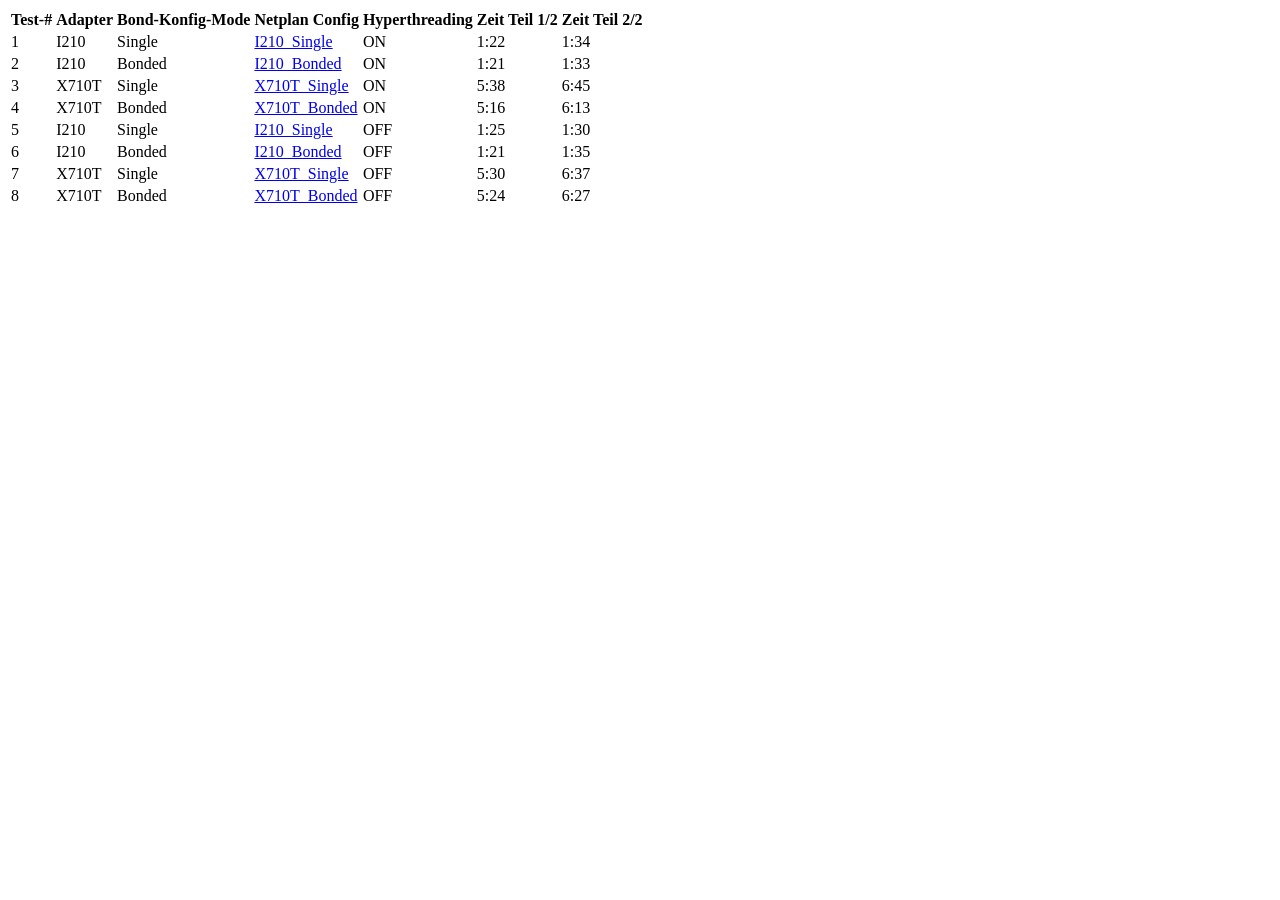
<file: index.html>
<!DOCTYPE html>
<html lang="en">

<head>
    <meta charset="UTF-8">
    <meta name="viewport" content="width=device-width, initial-scale=1.0">
    <title>Tabelle Übersicht</title>
</head>

<body>
    <table>
        <thead>
            <tr>
                <th>Test-#</th>
                <th>Adapter</th>
                <th>Bond-Konfig-Mode</th>
                <th>Netplan Config</th>
                <th>Hyperthreading</th>
                <th>Zeit Teil 1/2</th>
                <th>Zeit Teil 2/2</th>
            </tr>
        </thead>
        <tbody>
            <tr>
                <td>1</td>
                <td>I210</td>
                <td>Single</td>
                <td><a href="https://capicodo.github.io/PCG/I210_Single.html">I210_Single</a></td>
                <td>ON</td>
                <td>1:22</td>
                <td>1:34</td>
            </tr>
            <tr>
                <td>2</td>
                <td>I210</td>
                <td>Bonded</td>
                <td><a href="https://capicodo.github.io/PCG/I210_Bonded.html">I210_Bonded</a></td>
                <td>ON</td>
                <td>1:21</td>
                <td>1:33</td>
            </tr>
            <tr>
                <td>3</td>
                <td>X710T</td>
                <td>Single</td>
                <td><a href="https://capicodo.github.io/PCG/X710T_Single.html">X710T_Single</a></td>
                <td>ON</td>
                <td>5:38</td>
                <td>6:45</td>
            </tr>
            <tr>
                <td>4</td>
                <td>X710T</td>
                <td>Bonded</td>
                <td><a href="https://capicodo.github.io/PCG/X710T_Bonded.html">X710T_Bonded</a></td>
                <td>ON</td>
                <td>5:16</td>
                <td>6:13</td>
            </tr>
            <tr>
                <td>5</td>
                <td>I210</td>
                <td>Single</td>
                <td><a href="https://capicodo.github.io/PCG/I210_Single.html">I210_Single</a></td>
                <td>OFF</td>
                <td>1:25</td>
                <td>1:30</td>
            </tr>
            <tr>
                <td>6</td>
                <td>I210</td>
                <td>Bonded</td>
                <td><a href="https://capicodo.github.io/PCG/I210_Bonded.html">I210_Bonded</a></td>
                <td>OFF</td>
                <td>1:21</td>
                <td>1:35</td>
            </tr>
            <tr>
                <td>7</td>
                <td>X710T</td>
                <td>Single</td>
                <td><a href="https://capicodo.github.io/PCG/X710T_Single.html">X710T_Single</a></td>
                <td>OFF</td>
                <td>5:30</td>
                <td>6:37</td>
            </tr>
            <tr>
                <td>8</td>
                <td>X710T</td>
                <td>Bonded</td>
                <td><a href="https://capicodo.github.io/PCG/X710T_Bonded.html">X710T_Bonded</a></td>
                <td>OFF</td>
                <td>5:24</td>
                <td>6:27</td>
            </tr>
        </tbody>
    </table>

</body>

</html>
</file>
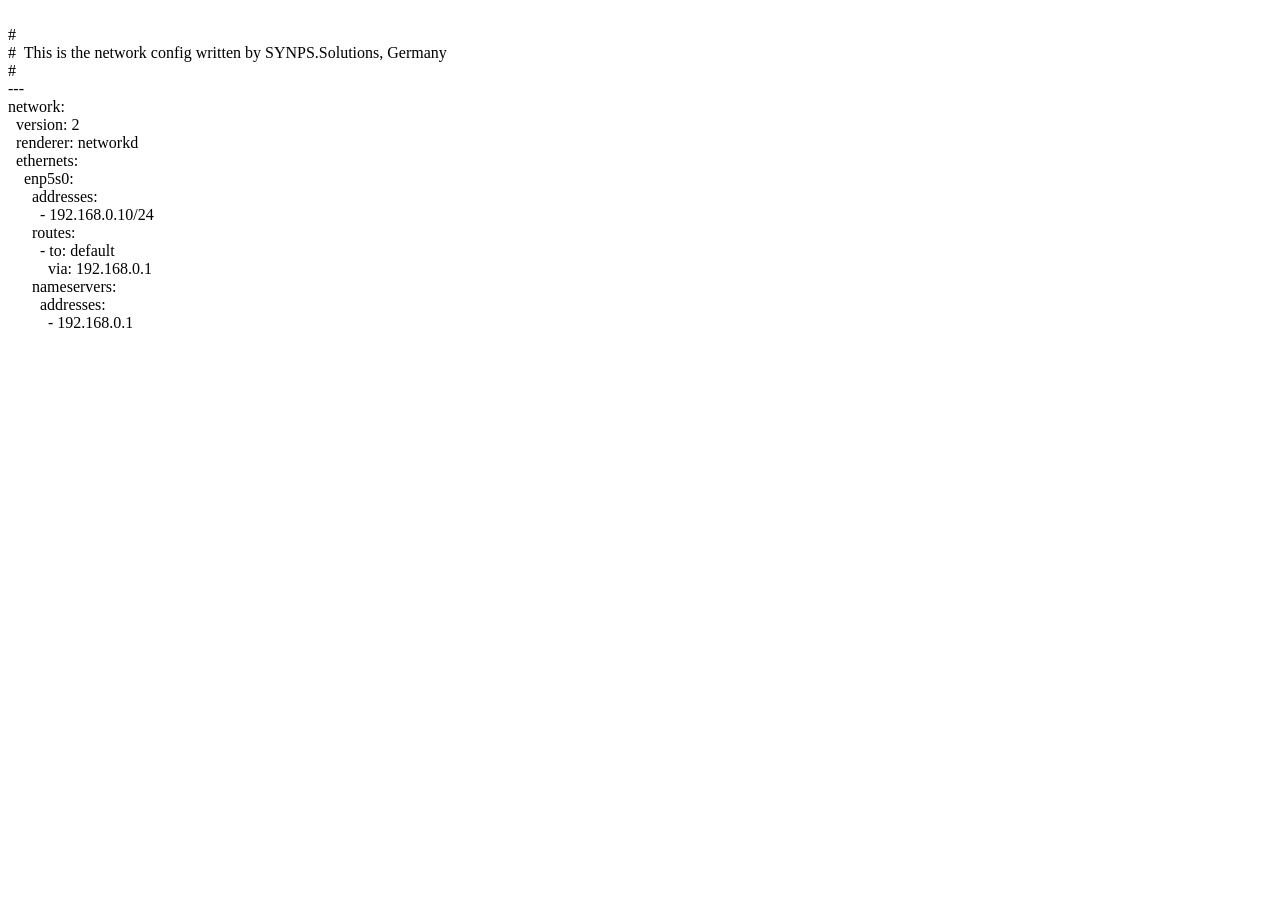
<file: 00-installer-config.yaml.html>
<!DOCTYPE html>
<html lang="en">
<head>
    <meta charset="UTF-8">
    <meta name="viewport" content="width=device-width, initial-scale=1.0">
    <link rel="stylesheet" href="style.css">
    <title>Config Single</title>
</head>
<body>
    <span class="preserve-newlines">
#
#  This is the network config written by SYNPS.Solutions, Germany
#
---
network:
  version: 2
  renderer: networkd
  ethernets:
    enp5s0:
      addresses:
        - 192.168.0.10/24
      routes:
        - to: default
          via: 192.168.0.1
      nameservers:
        addresses:
          - 192.168.0.1


    </span>
</body>
</html>
</file>
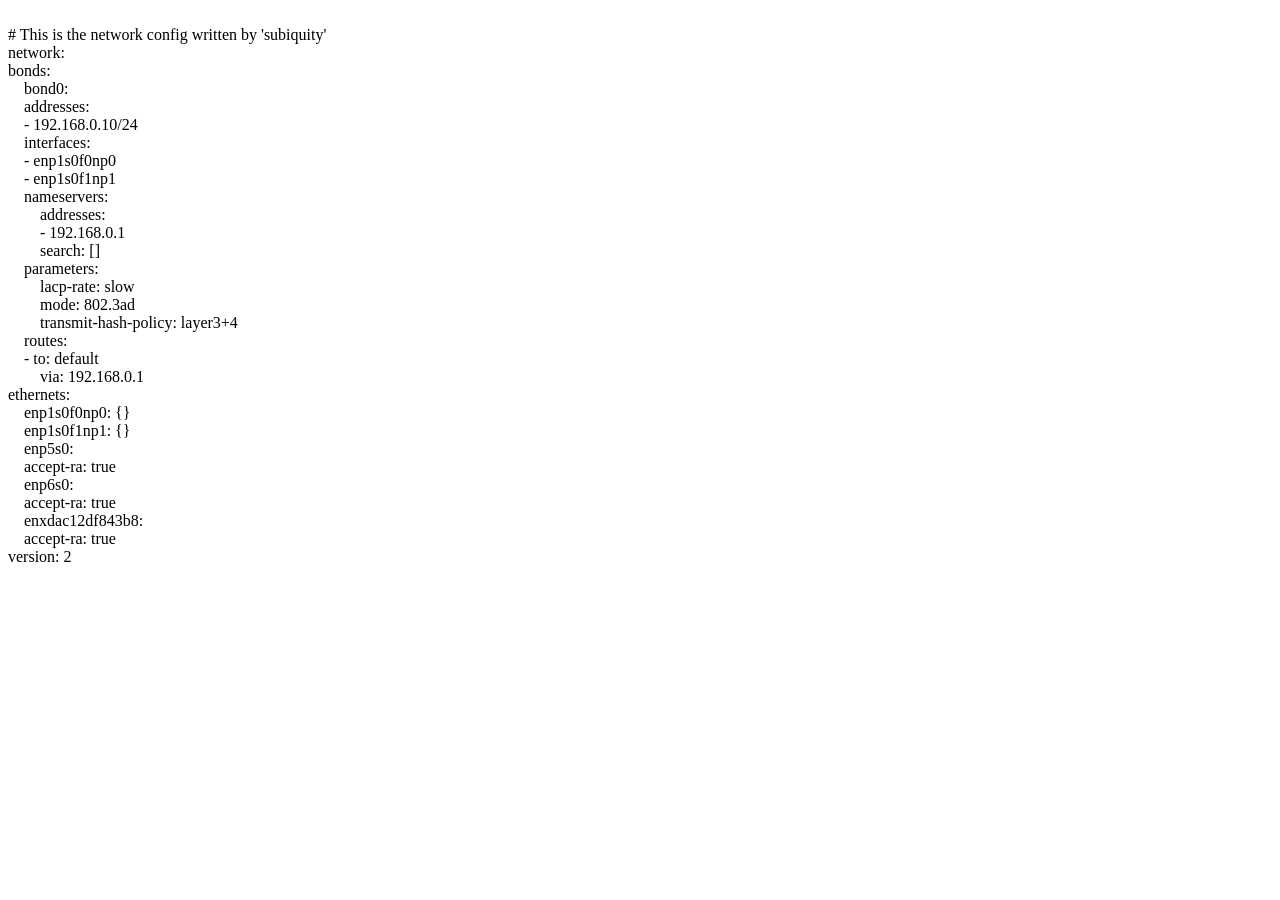
<file: 00-installer-config.yaml_subiquity.html>
<!DOCTYPE html>
<html lang="en">
<head>
    <meta charset="UTF-8">
    <meta name="viewport" content="width=device-width, initial-scale=1.0">
    <link rel="stylesheet" href="style.css">
    <title>Config Bond</title>
</head>
<body>
    <span class="preserve-newlines">
# This is the network config written by 'subiquity'
network:
bonds:
    bond0:
    addresses:
    - 192.168.0.10/24
    interfaces:
    - enp1s0f0np0
    - enp1s0f1np1
    nameservers:
        addresses:
        - 192.168.0.1
        search: []
    parameters:
        lacp-rate: slow
        mode: 802.3ad
        transmit-hash-policy: layer3+4
    routes:
    - to: default
        via: 192.168.0.1
ethernets:
    enp1s0f0np0: {}
    enp1s0f1np1: {}
    enp5s0:
    accept-ra: true
    enp6s0:
    accept-ra: true
    enxdac12df843b8:
    accept-ra: true
version: 2

    </span>
</body>
</html>
</file>
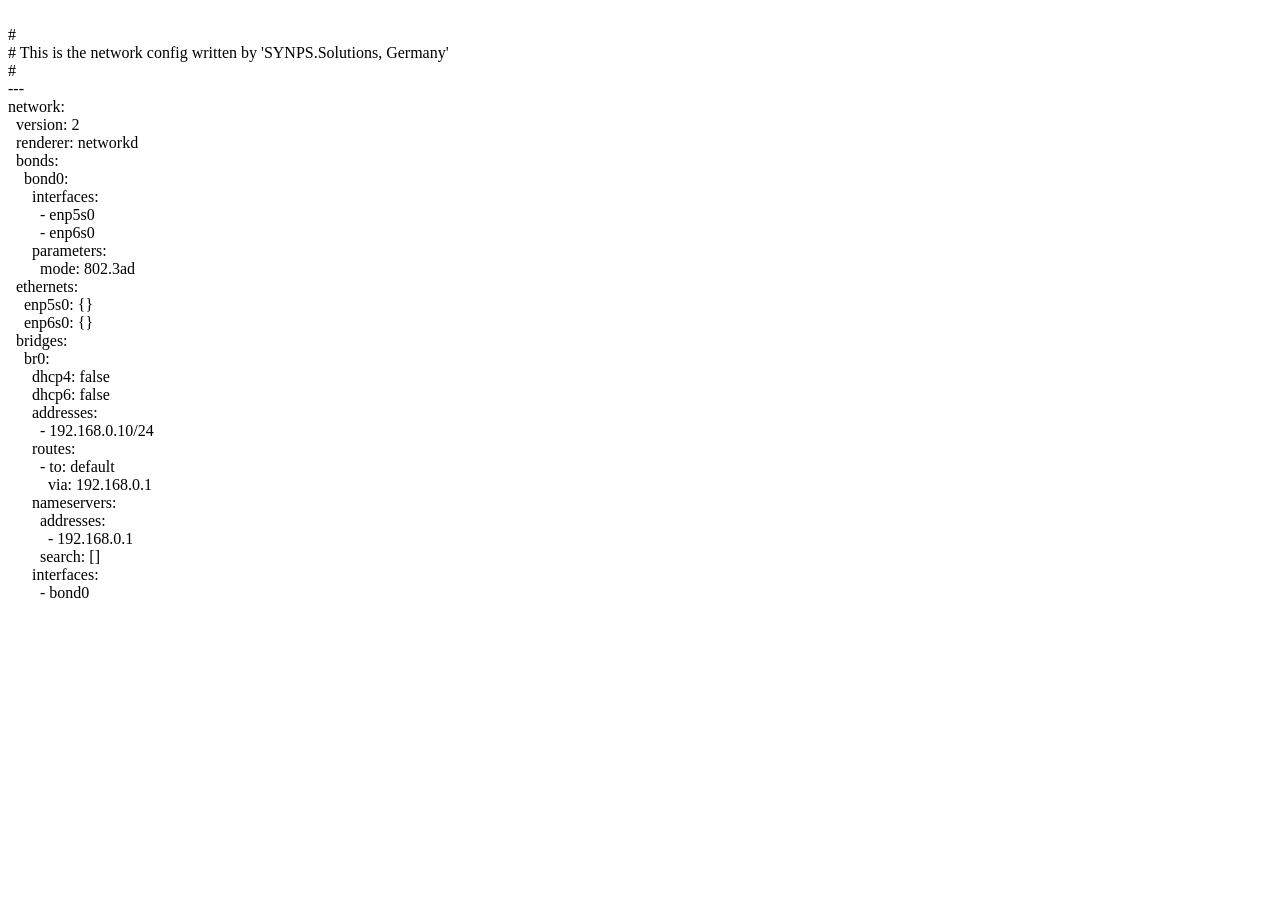
<file: 50-cloud-init.yaml_I210_bond_static.html>
<!DOCTYPE html>
<html lang="en">
<head>
    <meta charset="UTF-8">
    <meta name="viewport" content="width=device-width, initial-scale=1.0">
    <link rel="stylesheet" href="style.css">
    <title>Document</title>
</head>
<body>
    <span class="preserve-newlines">
#
# This is the network config written by 'SYNPS.Solutions, Germany'
#
---
network:
  version: 2
  renderer: networkd
  bonds:
    bond0:
      interfaces:
        - enp5s0
        - enp6s0
      parameters:
        mode: 802.3ad
  ethernets:
    enp5s0: {}
    enp6s0: {}
  bridges:
    br0:
      dhcp4: false
      dhcp6: false
      addresses:
        - 192.168.0.10/24
      routes:
        - to: default
          via: 192.168.0.1
      nameservers:
        addresses:
          - 192.168.0.1
        search: []
      interfaces:
        - bond0
        </span>
    </body>
</html>
</file>
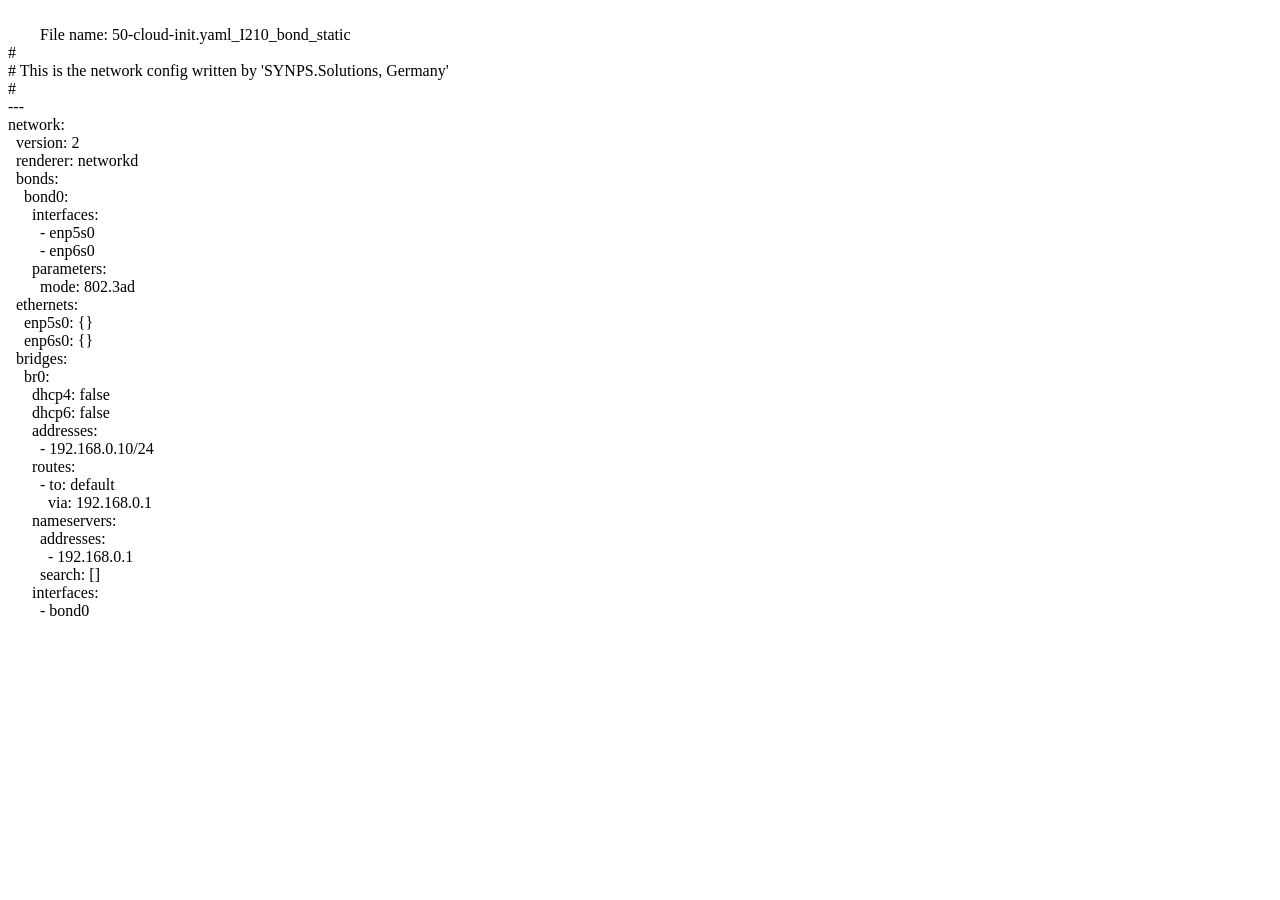
<file: I210_Bonded.html>
<!DOCTYPE html>
<html lang="en">
<head>
    <meta charset="UTF-8">
    <meta name="viewport" content="width=device-width, initial-scale=1.0">
    <link rel="stylesheet" href="style.css">
    <title>Document</title>
</head>
<body>
    <span class="preserve-newlines">
        File name: 50-cloud-init.yaml_I210_bond_static
#
# This is the network config written by 'SYNPS.Solutions, Germany'
#
---
network:
  version: 2
  renderer: networkd
  bonds:
    bond0:
      interfaces:
        - enp5s0
        - enp6s0
      parameters:
        mode: 802.3ad
  ethernets:
    enp5s0: {}
    enp6s0: {}
  bridges:
    br0:
      dhcp4: false
      dhcp6: false
      addresses:
        - 192.168.0.10/24
      routes:
        - to: default
          via: 192.168.0.1
      nameservers:
        addresses:
          - 192.168.0.1
        search: []
      interfaces:
        - bond0
        </span>
    </body>
</html>
</file>
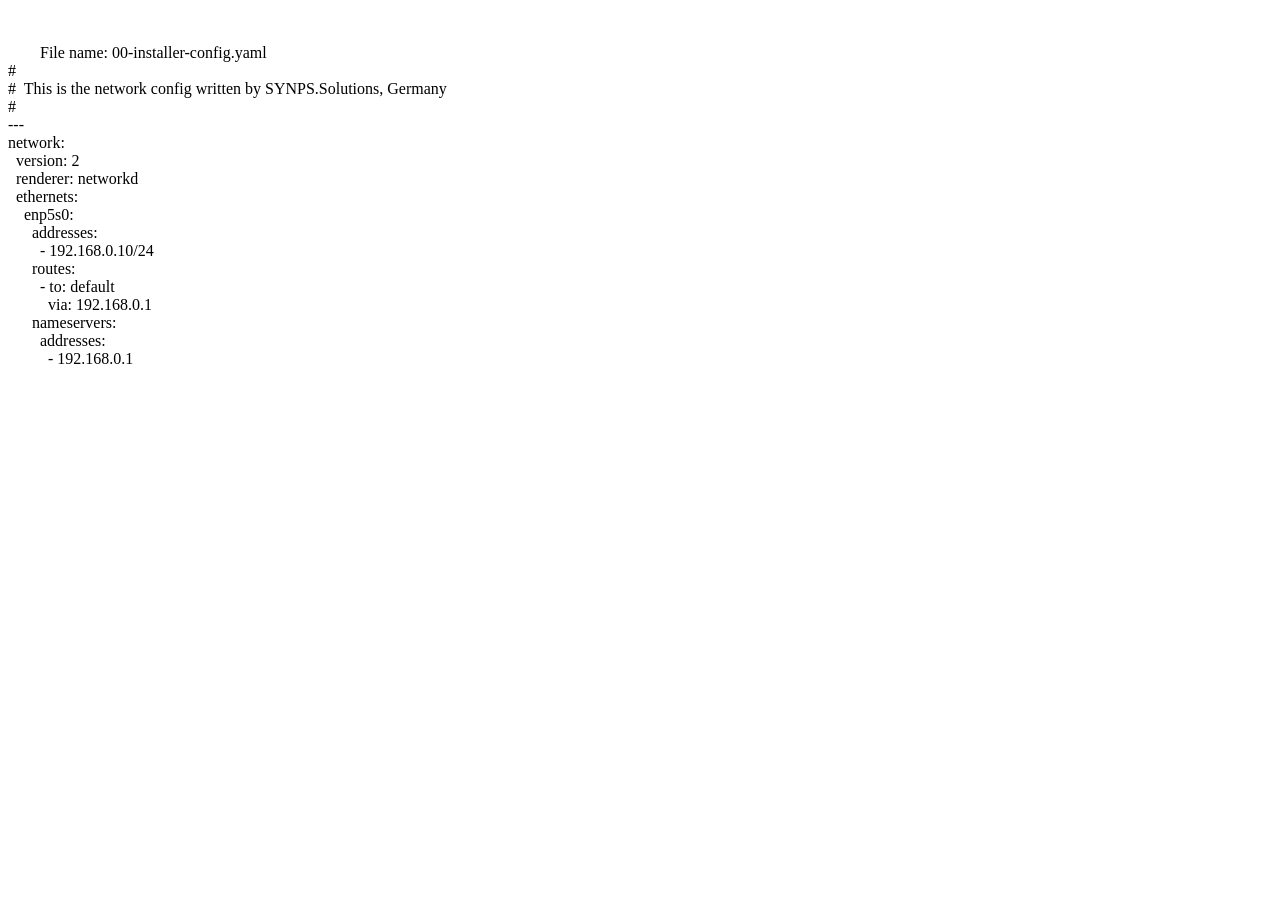
<file: I210_Single.html>
<!DOCTYPE html>
<html lang="en">
<head>
    <meta charset="UTF-8">
    <meta name="viewport" content="width=device-width, initial-scale=1.0">
    <link rel="stylesheet" href="style.css">
    <title>I210_Single</title>
</head>
<body>
    <span class="preserve-newlines">

        File name: 00-installer-config.yaml
#
#  This is the network config written by SYNPS.Solutions, Germany
#
---
network:
  version: 2
  renderer: networkd
  ethernets:
    enp5s0:
      addresses:
        - 192.168.0.10/24
      routes:
        - to: default
          via: 192.168.0.1
      nameservers:
        addresses:
          - 192.168.0.1


    </span>
</body>
</html>
</file>
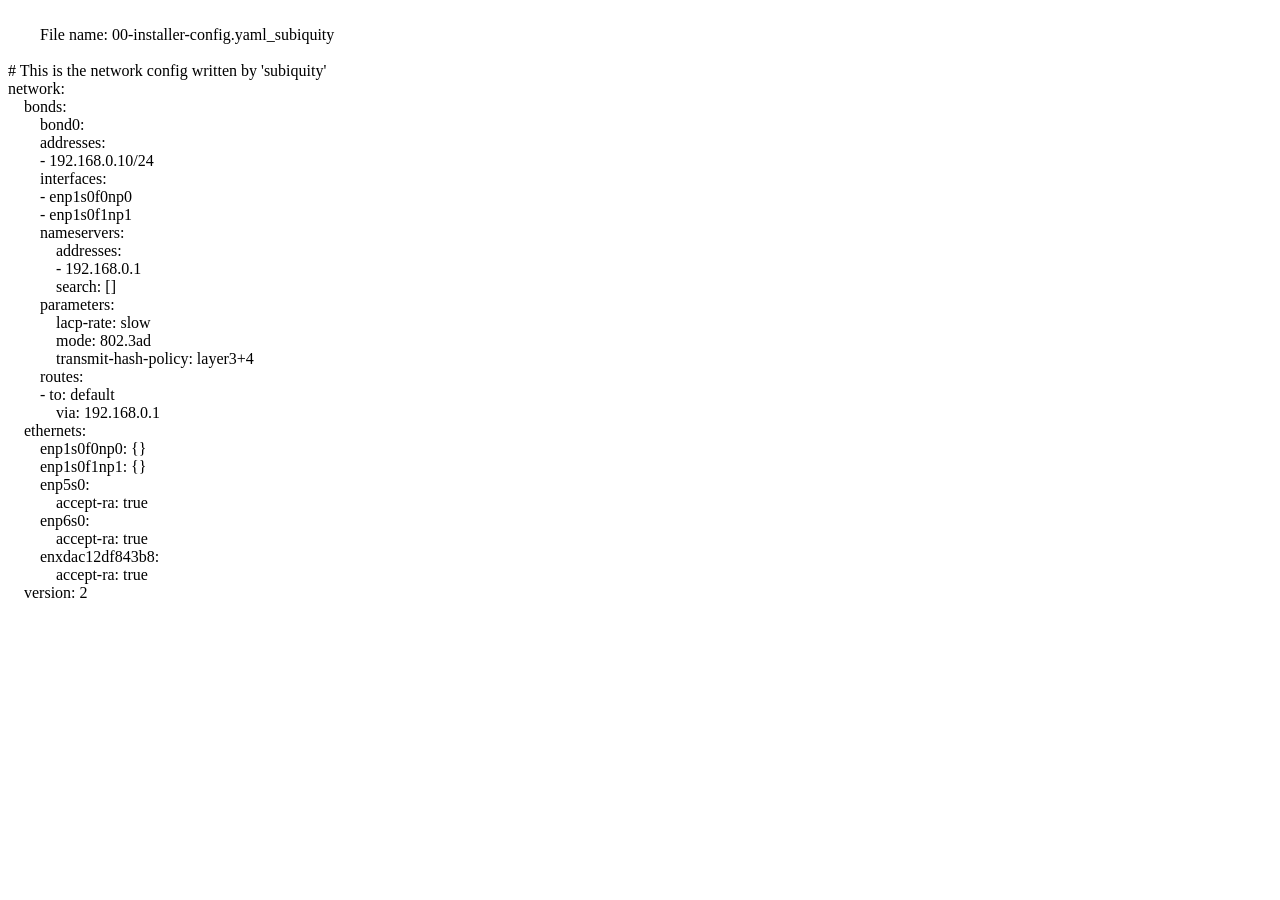
<file: X710T_Bonded.html>
<!DOCTYPE html>
<html lang="en">
<head>
    <meta charset="UTF-8">
    <meta name="viewport" content="width=device-width, initial-scale=1.0">
    <link rel="stylesheet" href="style.css">
    <title>X710T_Bonded</title>
</head>
<body>
    <span class="preserve-newlines">
        File name: 00-installer-config.yaml_subiquity
        
# This is the network config written by 'subiquity'
network:
    bonds:
        bond0:
        addresses:
        - 192.168.0.10/24
        interfaces:
        - enp1s0f0np0
        - enp1s0f1np1
        nameservers:
            addresses:
            - 192.168.0.1
            search: []
        parameters:
            lacp-rate: slow
            mode: 802.3ad
            transmit-hash-policy: layer3+4
        routes:
        - to: default
            via: 192.168.0.1
    ethernets:
        enp1s0f0np0: {}
        enp1s0f1np1: {}
        enp5s0:
            accept-ra: true
        enp6s0:
            accept-ra: true
        enxdac12df843b8:
            accept-ra: true
    version: 2

    </span>
</body>
</html>
</file>
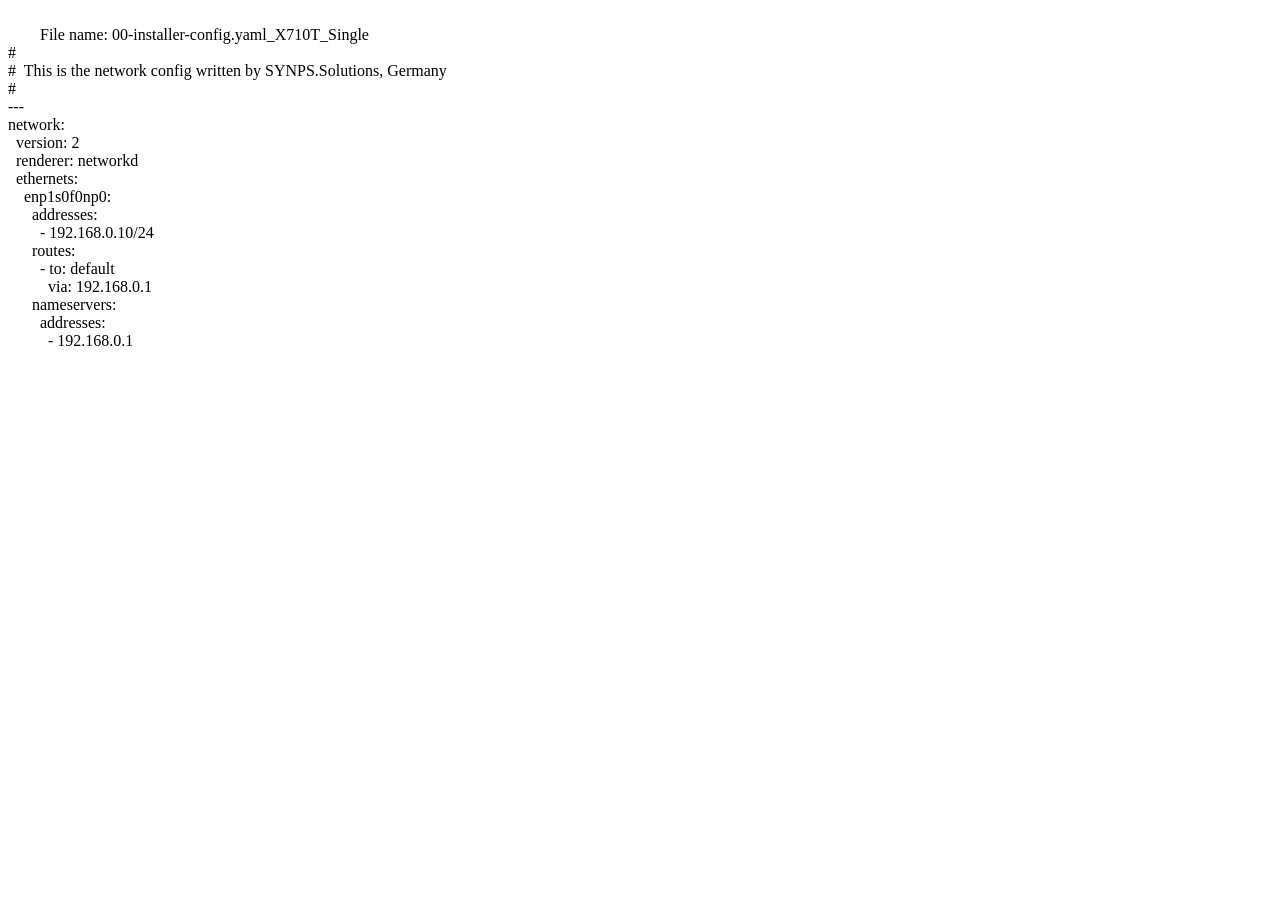
<file: X710T_Single.html>
<!DOCTYPE html>
<html lang="en">
<head>
    <meta charset="UTF-8">
    <meta name="viewport" content="width=device-width, initial-scale=1.0">
    <link rel="stylesheet" href="style.css">
    <title>X710T_Single</title>
</head>
<body>
    <span class="preserve-newlines">
        File name: 00-installer-config.yaml_X710T_Single
#
#  This is the network config written by SYNPS.Solutions, Germany
#
---
network:
  version: 2
  renderer: networkd
  ethernets:
    enp1s0f0np0:
      addresses:
        - 192.168.0.10/24
      routes:
        - to: default
          via: 192.168.0.1
      nameservers:
        addresses:
          - 192.168.0.1
    </span>
</body>
</html>
</file>
<file: style.css>
.preserve-newlines {
  white-space: pre-wrap;
}
</file>
